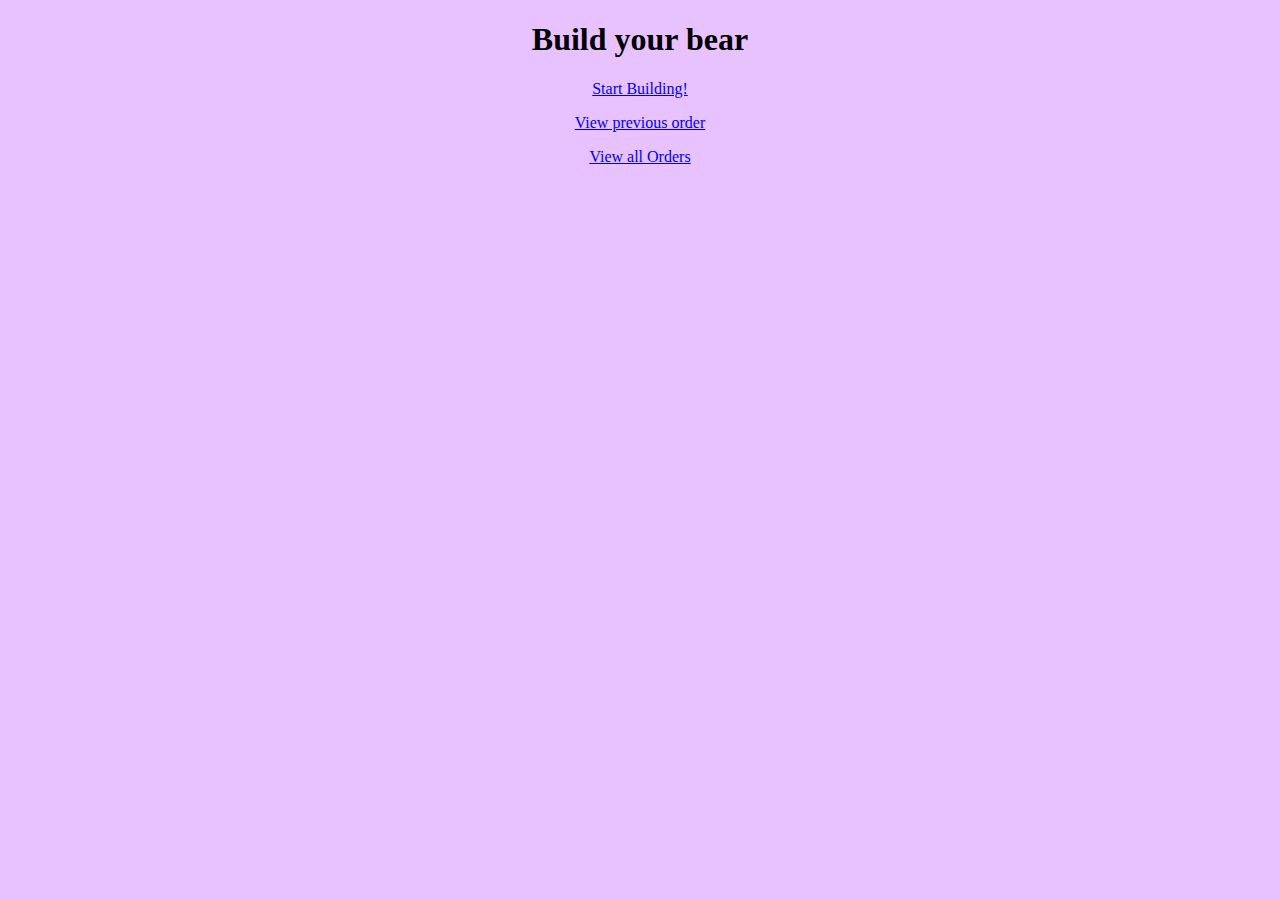
<file: index.html>
<!DOCTYPE html>
<html lang="en">
<head>
    <meta charset="UTF-8">
    <meta name="viewport" content="width=device-width, initial-scale=1.0">
    <meta http-equiv="X-UA-Compatible" content="ie=edge">
    <link rel="stylesheet" href="./src/styles.css">
    <title>Your Awesome Bear</title>
</head>
<body>
    <header>
        <h1>Build your bear</h1>
    </header>

    <p>
        <a href="buy.html">Start Building!</a>
    </p>
    <p>
        <a href="orders.html">View previous order</a>
    </p>
    <p>
        <a href="allOrders.html">View all Orders</a>
    </p>
    
</body>
</html>
</file>
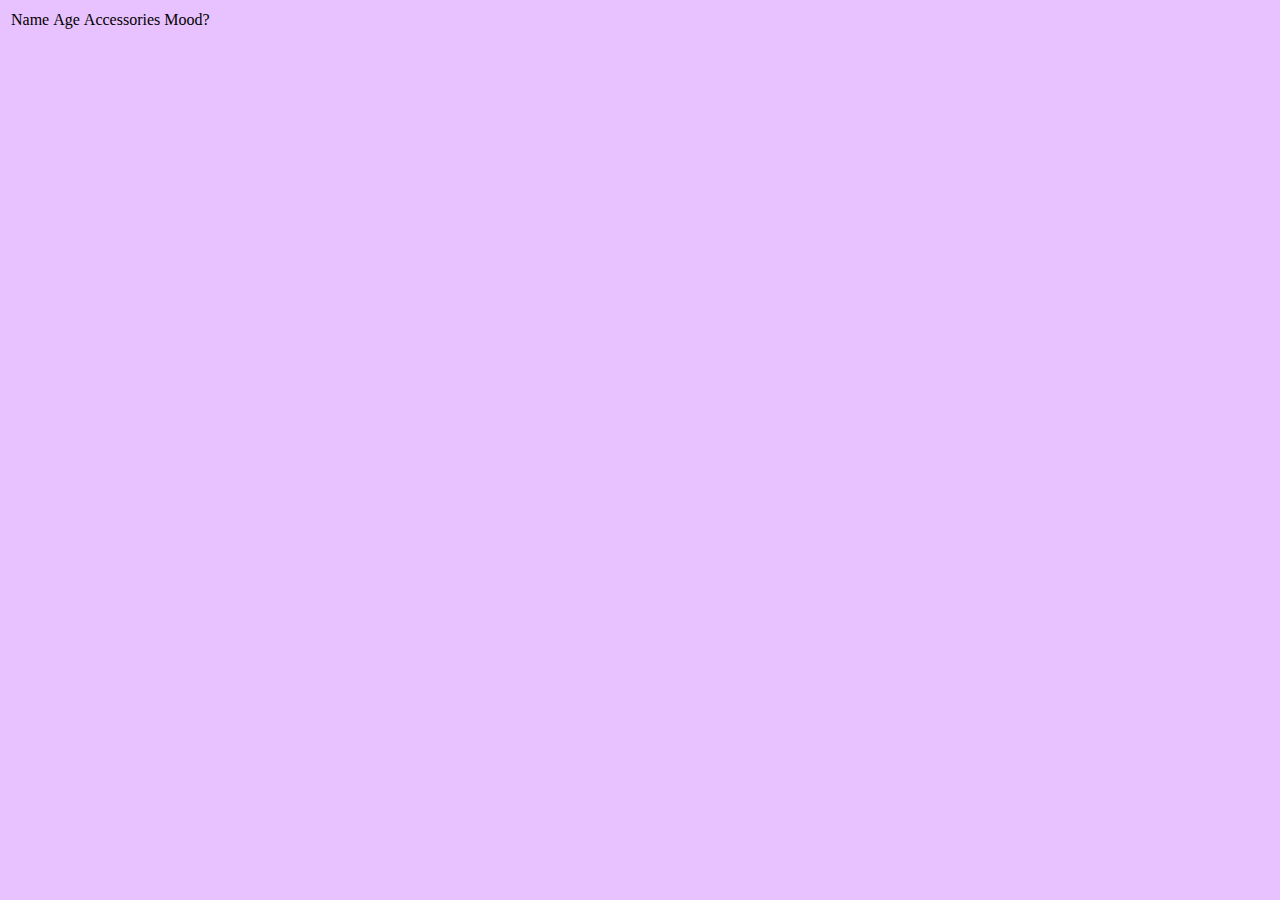
<file: allOrders.html>
<!DOCTYPE html>
<html lang="en">
<head>
    <meta charset="UTF-8">
    <meta name="viewport" content="width=device-width, initial-scale=1.0">
    <meta http-equiv="X-UA-Compatible" content="ie=edge">
    <link rel="stylesheet" href="./src/styles.css">
    <title>All Custom Orders</title>
</head>

<body>
    <section>
        <table>
            <thead>
                <tr>
                    <td>Name</td>
                    <td>Age</td>
                    <td>Accessories</td>
                    <td>Mood?</td>
                </tr>
            </thead>
            <tbody id="allOrders">
            </tbody>
        </table>
    </section>
    
    <script type="module" src="./src/allOrders.js"></script>
    
</body>
</html>
</file>
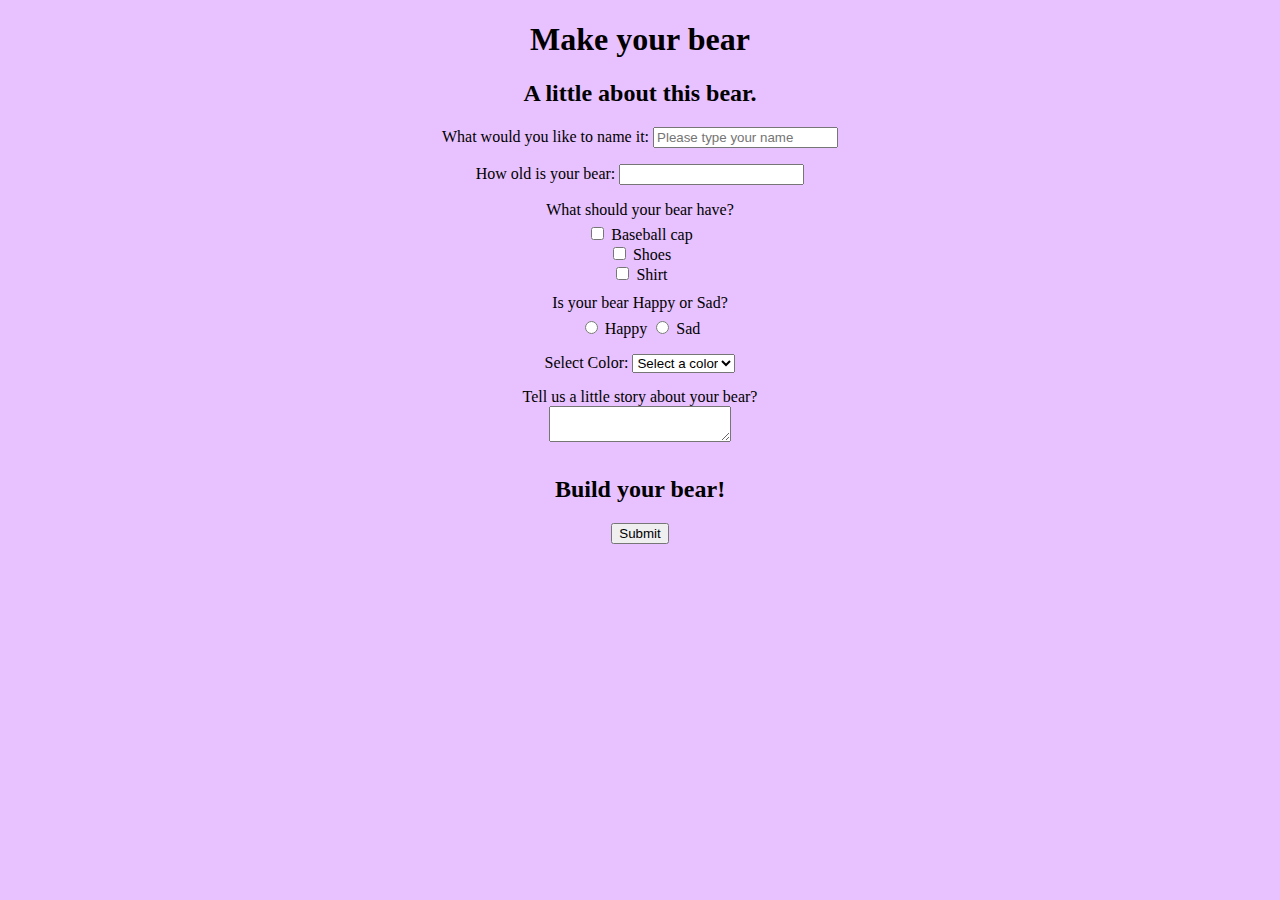
<file: buy.html>
<!DOCTYPE html>
<html lang="en">
<head>
    <meta charset="UTF-8">
    <meta name="viewport" content="width=device-width, initial-scale=1.0">
    <meta http-equiv="X-UA-Compatible" content="ie=edge">
    <title>Awesome Bear</title>
    <link rel="stylesheet" href="./src/styles.css">
</head>
<body>
    <header>
        <h1>
            Make your bear
        </h1>
    </header>
    <main>
        <form id="buy-app">

            <h2>A little about this bear.</h2>

            <section>
                <p>
                    <label for="name">What would you like to name it:</label>
                    <input type="text" name="full-name" id="full-name" placeholder="Please type your name" required>
                </p>
                <p>
                     <label for="age">How old is your bear:</label>   
                     <input type="number" name="age" id="age" required>
                </p>
            </section>

            <section>
                <fieldset>
                    <legend>
                        What should your bear have?
                    </legend>

                    <div>
                        <input type="checkbox" value="cap" name="accessories" id="cap">
                        <label for="cap">Baseball cap</label>
                    </div>

                    <div>
                        <input type="checkbox" value="shoes" name="accessories" id="shoes">
                        <label for="shoes">Shoes</label>
                    </div>

                    <div>
                        <input type="checkbox" value="shirt" name="accessories" id="shirt">
                        <label for="shirt">Shirt</label>
                    </div>
                </fieldset>
            </section>

            <section>
                <fieldset>
                    <legend>
                        Is your bear Happy or Sad?
                    </legend>
                    <input type="radio" id="happy" value="happy" name="mood" required>
                    <label>Happy</label>

                    <input type="radio" id="sad" value="sad" name="mood" required>
                    <label>Sad</label>  
                </fieldset>
            </section>

            <section>
                <fieldset>
                    <label for="color">Select Color:</label>
                    <select name="color" id="color" required>

                        <option value="" hidden disabled selected>Select a color</option>
                        <option value="red">Red</option>
                        <option value="green">Green</option>
                        <option value="blue">Blue</option>
                        <option value="rainbow">Rainbow</option>

                    </select>
                </fieldset>
            </section>

            <section>
                <fieldset>

                    <label for="background">Tell us a little story about your bear?</label>
                    <br />
                    <textarea name="background" id="background"></textarea>

                </fieldset>
            </section>
                
            <h2>Build your bear!</h2>
            <button>Submit</button>
        </form>
    </main>
    
    <script type="module" src="./src/buy.js"></script>
    
</body>
</html>
</file>
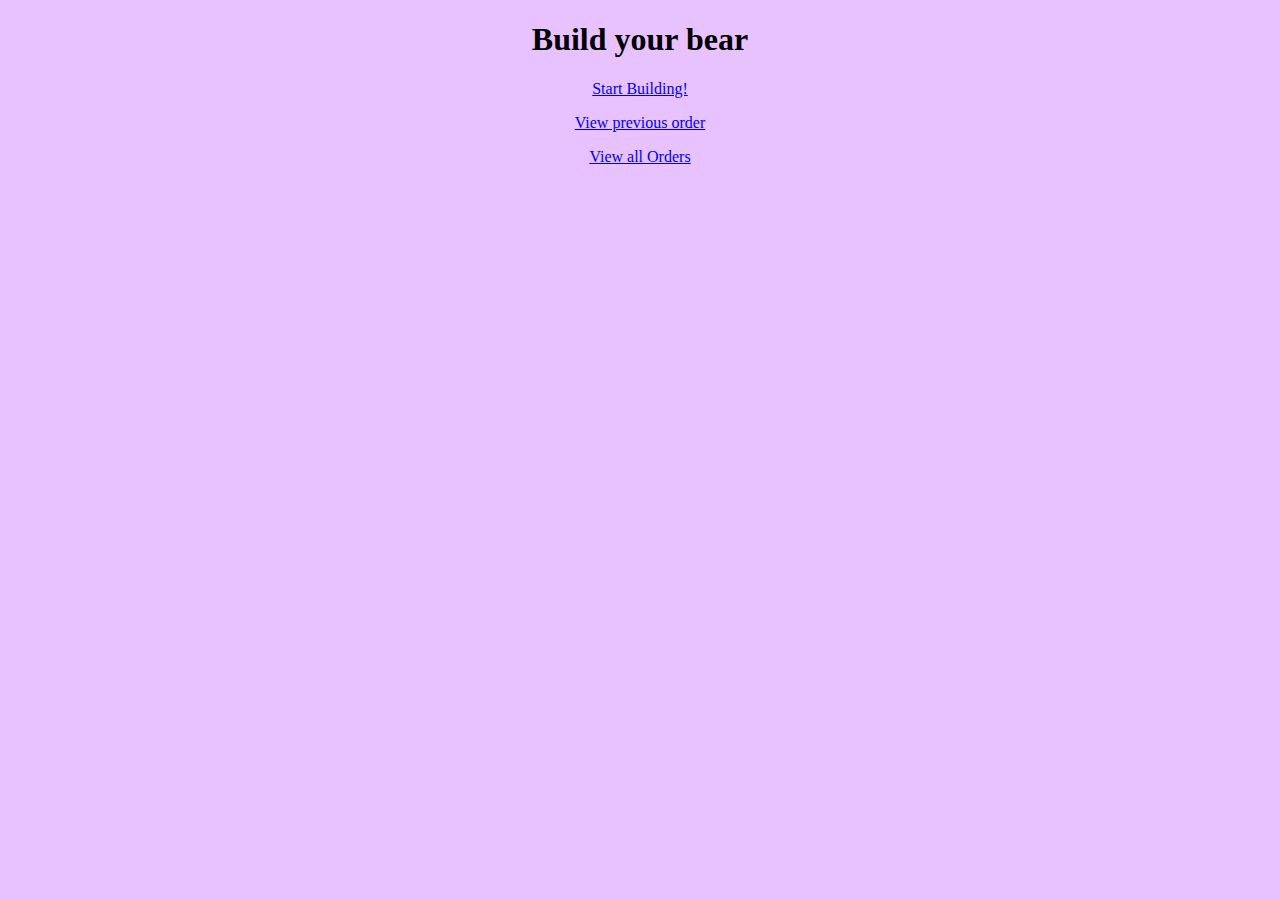
<file: orders.html>
<!DOCTYPE html>
<html lang="en">
<head>
    <meta charset="UTF-8">
    <meta name="viewport" content="width=device-width, initial-scale=1.0">
    <meta http-equiv="X-UA-Compatible" content="ie=edge">
    <link rel="stylesheet" href="./src/buy.css">
    <link rel="stylesheet" href="./src/buy.css">
    <title>Orders for custom Bears</title>
</head>
<body>
    <h1>
        Order Details
    </h1>

    <dl>
        <dt>Bear Name:</dt>
        <dd id="full-name"></dd>
        
        <dt>Age:</dt>
        <dd id="age"></dd>

        <dt>Accessories:</dt>
        <dd id="accessories"></dd>

        <dt>Mood?</dt>
        <dd id="mood"></dd>

        <dt>Color:</dt>
        <dd id="color"></dd>

        <dt>Background Story:</dt>
        <dd id="background"></dd>
    </dl>

    <script type="module" src="./src/orders.js"></script>

</body>
</html>
</file>
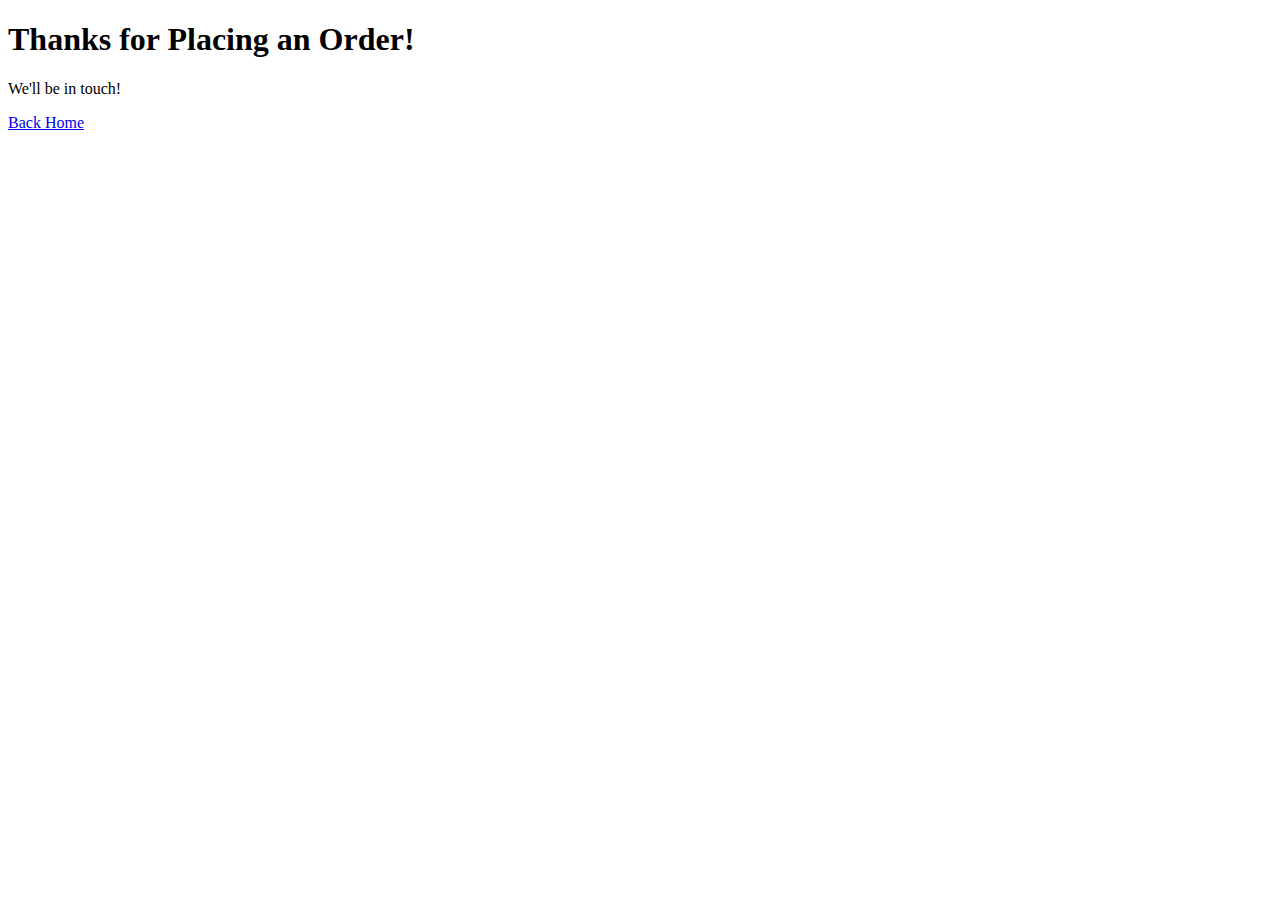
<file: thankYou.html>
<!DOCTYPE html>
<html lang="en">
<head>
    <meta charset="UTF-8">
    <meta name="viewport" content="width=device-width, initial-scale=1.0">
    <meta http-equiv="X-UA-Compatible" content="ie=edge">
    <title>Thanks for Applying</title>
</head>
<body>
    <header>
        <h1>
            Thanks for Placing an Order!
        </h1>
    </header>

    <main>
        <p>
            We'll be in touch!
        </p>

        <p>
            <a href="index.html">Back Home</a>
        </p>
    </main>

</body>
</html>
</file>
<file: src/styles.css>
body {
    background-color: rgb(232, 194, 255);
    text-align: center;
}

fieldset {
    border: none;
}
</file>
<file: src/buy.css>
body {
    background-color: rgb(232, 194, 255);
}
dl {
    display: grid;
    grid-template-columns: max-content 1fr;
}

dt, dd {
    display: inline-block;
    padding: 8px 10px;
    margin: 0px;
}

dt {
    background-color: rgb(232, 194, 255);
    text-align: right; 
}
</file>
